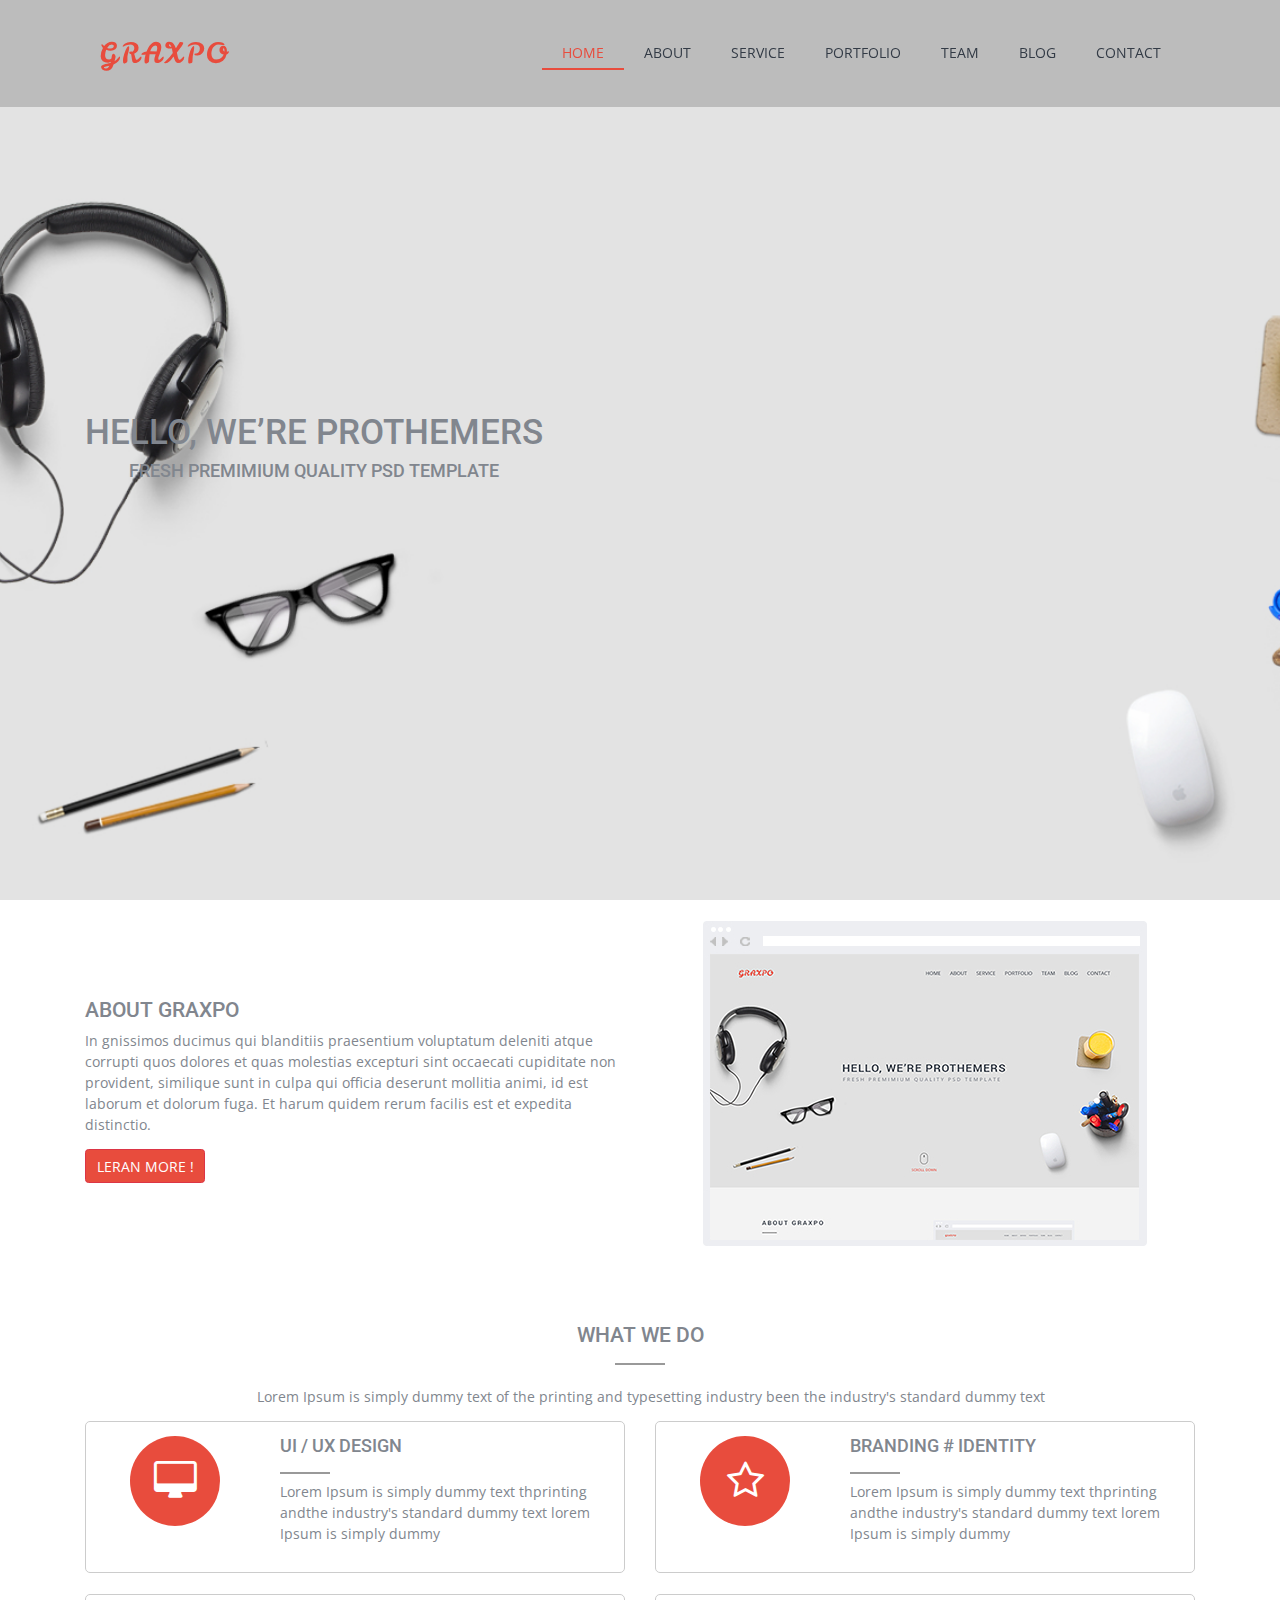
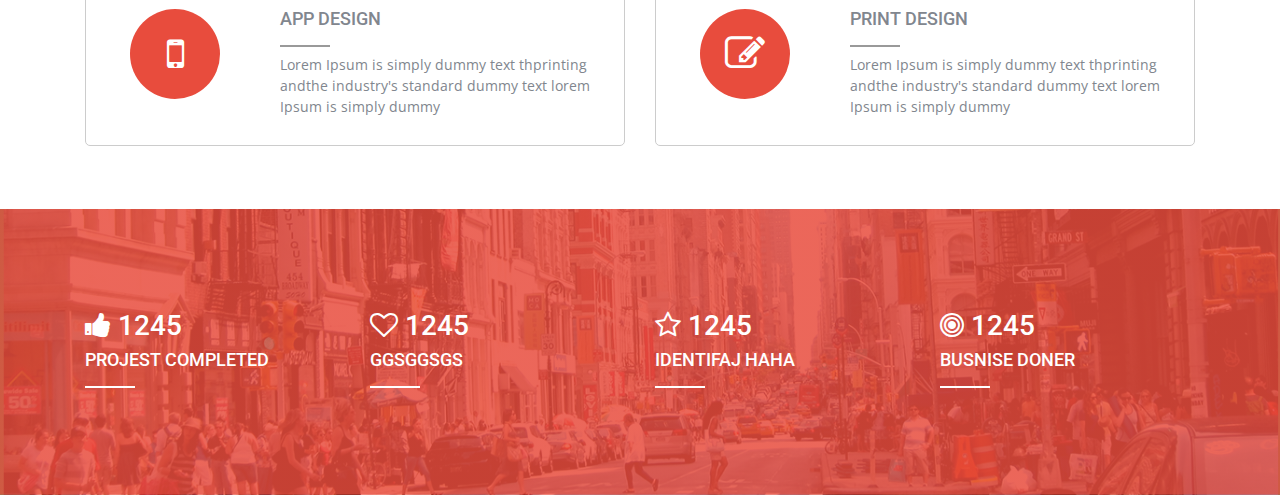
<file: graxpo/public_html/index.html>
<!doctype html>
<html lang="en">
    <head>
        <!-- Required meta tags -->
        <meta charset="utf-8">
        <meta name="viewport" content="width=device-width, initial-scale=1, shrink-to-fit=no">

        <!-- Bootstrap CSS -->
        <link href="css/bootstrap.css" rel="stylesheet" type="text/css"/>
        <link rel="stylesheet" href="https://cdnjs.cloudflare.com/ajax/libs/font-awesome/4.7.0/css/font-awesome.min.css">

        <link href="https://fonts.googleapis.com/css?family=Leckerli+One|Open+Sans:300,400|Roboto:300,400,500,700&amp;subset=latin-ext" rel="stylesheet"> 
        <!--THEME CSS-->
        <link href="css/style.css" rel="stylesheet" type="text/css"/>
        <link href="css/responsive.css" rel="stylesheet" type="text/css"/>

        <title>Bootstrap</title>
    </head>
    <body>

        <header class="fixed-top py-lg-4">
            <div class="container">
                <nav class="navbar navbar-expand-md navbar-light">
                    <a class="navbar-brand" href="#">graxpo</a>
                    <button class="navbar-toggler" type="button" data-toggle="collapse" data-target="#navbarSupportedContent" aria-controls="navbarSupportedContent" aria-expanded="false" aria-label="Toggle navigation">
                        <span class="navbar-toggler-icon"></span>
                    </button>

                    <div class="collapse navbar-collapse" id="navbarSupportedContent">
                        <ul class="navbar-nav ml-md-auto">
                            <li class="nav-item active">
                                <a class="nav-link" href="#">Home <span class="sr-only">(current)</span></a>
                            </li>
                            <li class="nav-item">
                                <a class="nav-link" href="#about">About</a>
                            </li> 
                            <li class="nav-item">
                                <a class="nav-link" href="#service">Service</a>
                            </li> 
                            <li class="nav-item">
                                <a class="nav-link" href="#portfolio">Portfolio</a>
                            </li> 
                            <li class="nav-item">
                                <a class="nav-link" href="#team">Team</a>
                            </li> 
                            <li class="nav-item">
                                <a class="nav-link" href="#blog">Blog</a>
                            </li> 
                            <li class="nav-item">
                                <a class="nav-link" href="#contact">Contact</a>
                            </li> 
                        </ul>                        
                    </div>
                </nav>
            </div>
        </header>

        <main>
            <section class="hello" style="background-image: url('img/lead.jpg')">
                <div class="container">
                    <article class="text-center">
                        <h1>HELLO, WE’RE PROTHEMERS</h1>
                        <h5>FRESH PREMIMIUM QUALITY PSD TEMPLATE</h5>
                    </article>
                </div>
            </section>

            <section class="about py-4 py-lg-4" id="about">
                <div class="container">
                    <div class="row align-items-center">
                        <div class="col-12 col-md-6 mb-4 mb-md-0">
                            <article>
                                <h4 class="text-uppercase">ABOUT GRAXPO</h4>
                                <p>In gnissimos ducimus qui blanditiis praesentium 
                                    voluptatum deleniti atque corrupti quos dolores
                                    et quas molestias excepturi sint occaecati 
                                    cupiditate non provident, similique sunt in 
                                    culpa qui officia deserunt mollitia animi, 
                                    id est laborum et dolorum fuga. Et harum quidem
                                    rerum facilis est et expedita distinctio. 
                                </p>

                                <a href="#" class="text-uppercase btn btn-danger">LERAN MORE !</a>
                            </article>
                        </div>
                        <div class="col-12 col-md-6">
                            <figure class="text-center">
                                <img src="img/browser.jpg" alt=""/>
                            </figure>
                        </div>
                    </div>
                </div>
            </section>

            <section class="service py-4 py-lg-5" id="service">
                <div class="container">
                    <h4 class="text-center text-uppercase dach mb-4">What we do</h4>
                    <p class="text-center ml-4">Lorem Ipsum is simply dummy text of the printing and typesetting industry
                        been the industry's standard dummy text 
                    </p>
                    
                    <div class="row">
                        <div class="col-12 col-md-6 mb-4">
                            <article class="service-item p-3">
                                <div class="row">
                                    <div class="col-12 col-sm-4 mb-4 mb-sm-0">
                                        <div class="service-icon text-center">
                                            <span class="fa fa-desktop"></span>                                                                                           
                                        </div>
                                    </div>
                                    <div class="col-12 col-sm-8">
                                        <div class="service-description">
                                            <h5 class="text-uppercase dach">UI / UX DESIGN</h5>
                                            <p>Lorem Ipsum is simply dummy text
                                                thprinting andthe industry's standard
                                                dummy text lorem Ipsum is simply dummy
                                            </p>
                                        </div>
                                    </div>
                                </div>
                            </article>
                        </div>
                        <div class="col-12 col-md-6 mb-4">
                            <article class="service-item p-3">
                                <div class="row">
                                    <div class="col-12 col-sm-4 mb-4 mb-sm-0">
                                        <div class="service-icon text-center">
                                            <span class="fa fa-star-o"></span>                                                                                           
                                        </div>
                                    </div>
                                    <div class="col-12 col-sm-8">
                                        <div class="service-description">
                                            <h5 class="text-uppercase dach">branding # identity</h5>
                                            <p>Lorem Ipsum is simply dummy text
                                                thprinting andthe industry's standard
                                                dummy text lorem Ipsum is simply dummy
                                            </p>
                                        </div>
                                    </div>
                                </div>
                            </article>
                        </div>
                        <div class="col-12 col-md-6 mb-4">
                            <article class="service-item p-3">
                                <div class="row">
                                    <div class="col-12 col-sm-4 mb-4 mb-sm-0">
                                        <div class="service-icon text-center">
                                            <span class="fa fa-mobile"></span>                                                                                           
                                        </div>
                                    </div>
                                    <div class="col-12 col-sm-8">
                                        <div class="service-description">
                                            <h5 class="text-uppercase dach">app design</h5>
                                            <p>Lorem Ipsum is simply dummy text
                                                thprinting andthe industry's standard
                                                dummy text lorem Ipsum is simply dummy
                                            </p>
                                        </div>
                                    </div>
                                </div>
                            </article>
                        </div>
                        <div class="col-12 col-md-6 mb-4">
                            <article class="service-item p-3">
                                <div class="row">
                                    <div class="col-12 col-sm-4 mb-4 mb-sm-0">
                                        <div class="service-icon text-center">
                                            <span class="fa fa-pencil-square-o"></span>                                                                                           
                                        </div>
                                    </div>
                                    <div class="col-12 col-sm-8">
                                        <div class="service-description">
                                            <h5 class="text-uppercase dach">print design</h5>
                                            <p>Lorem Ipsum is simply dummy text
                                                thprinting andthe industry's standard
                                                dummy text lorem Ipsum is simply dummy
                                            </p>
                                        </div>
                                    </div>
                                </div>
                            </article>
                        </div>
                    </div>
                </div>
            </section>
            
            <section class="portfolio text-white" id="portfolio" style="background-image: linear-gradient(to right, rgba(232,76,61,0.85), rgba(232,76,61,0.85)), url('img/services.jpg')">
                <div class="container">
                    <div class="row">
                        <div class="col-12 col-6 col-md-3">
                            <article class="portfolio-item">
                                <h2>
                                    <span class="fa fa-thumbs-up"></span>
                                    <span>1245</span>
                                </h2>
                                <h5 class="dach dach-white text-uppercase">projest completed</h5>
                            </article>
                        </div>
                        <div class=" col-6 col-md-3 mb-4 mb-md-0">
                            <article class="portfolio-item">
                                <h2>
                                    <span class="fa fa-heart-o"></span>
                                    <span>1245</span>
                                </h2>
                                <h5 class="dach dach-white text-uppercase">ggsggsgs</h5>
                            </article>
                        </div>
                        <div class=" col-6 col-md-3 mb-4 mb-md-0">
                            <article class="portfolio-item">
                                <h2>
                                    <span class="fa fa-star-o"></span>
                                    <span>1245</span>
                                </h2>
                                <h5 class="dach dach-white text-uppercase">identifaj haha</h5>
                            </article>
                        </div>
                        <div class="col-12 col-6 col-md-3 mb-4 mb-md-0">
                            <article class="portfolio-item">
                                <h2>
                                    <span class="fa fa-bullseye"></span>
                                    <span>1245</span>
                                </h2>
                                <h5 class="dach dach-white text-uppercase">busnise doner</h5>
                            </article>
                        </div>
                    </div>
                </div>
            </section>
        </main>








        <!-- Optional JavaScript -->
        <!-- jQuery first, then Popper.js, then Bootstrap JS -->
        <script src="js/jquery.min.js" type="text/javascript"></script>
        <script src="js/poper.js" type="text/javascript"></script>
        <script src="js/bootstrap.min.js" type="text/javascript"></script>
    </body>
</html>
</file>
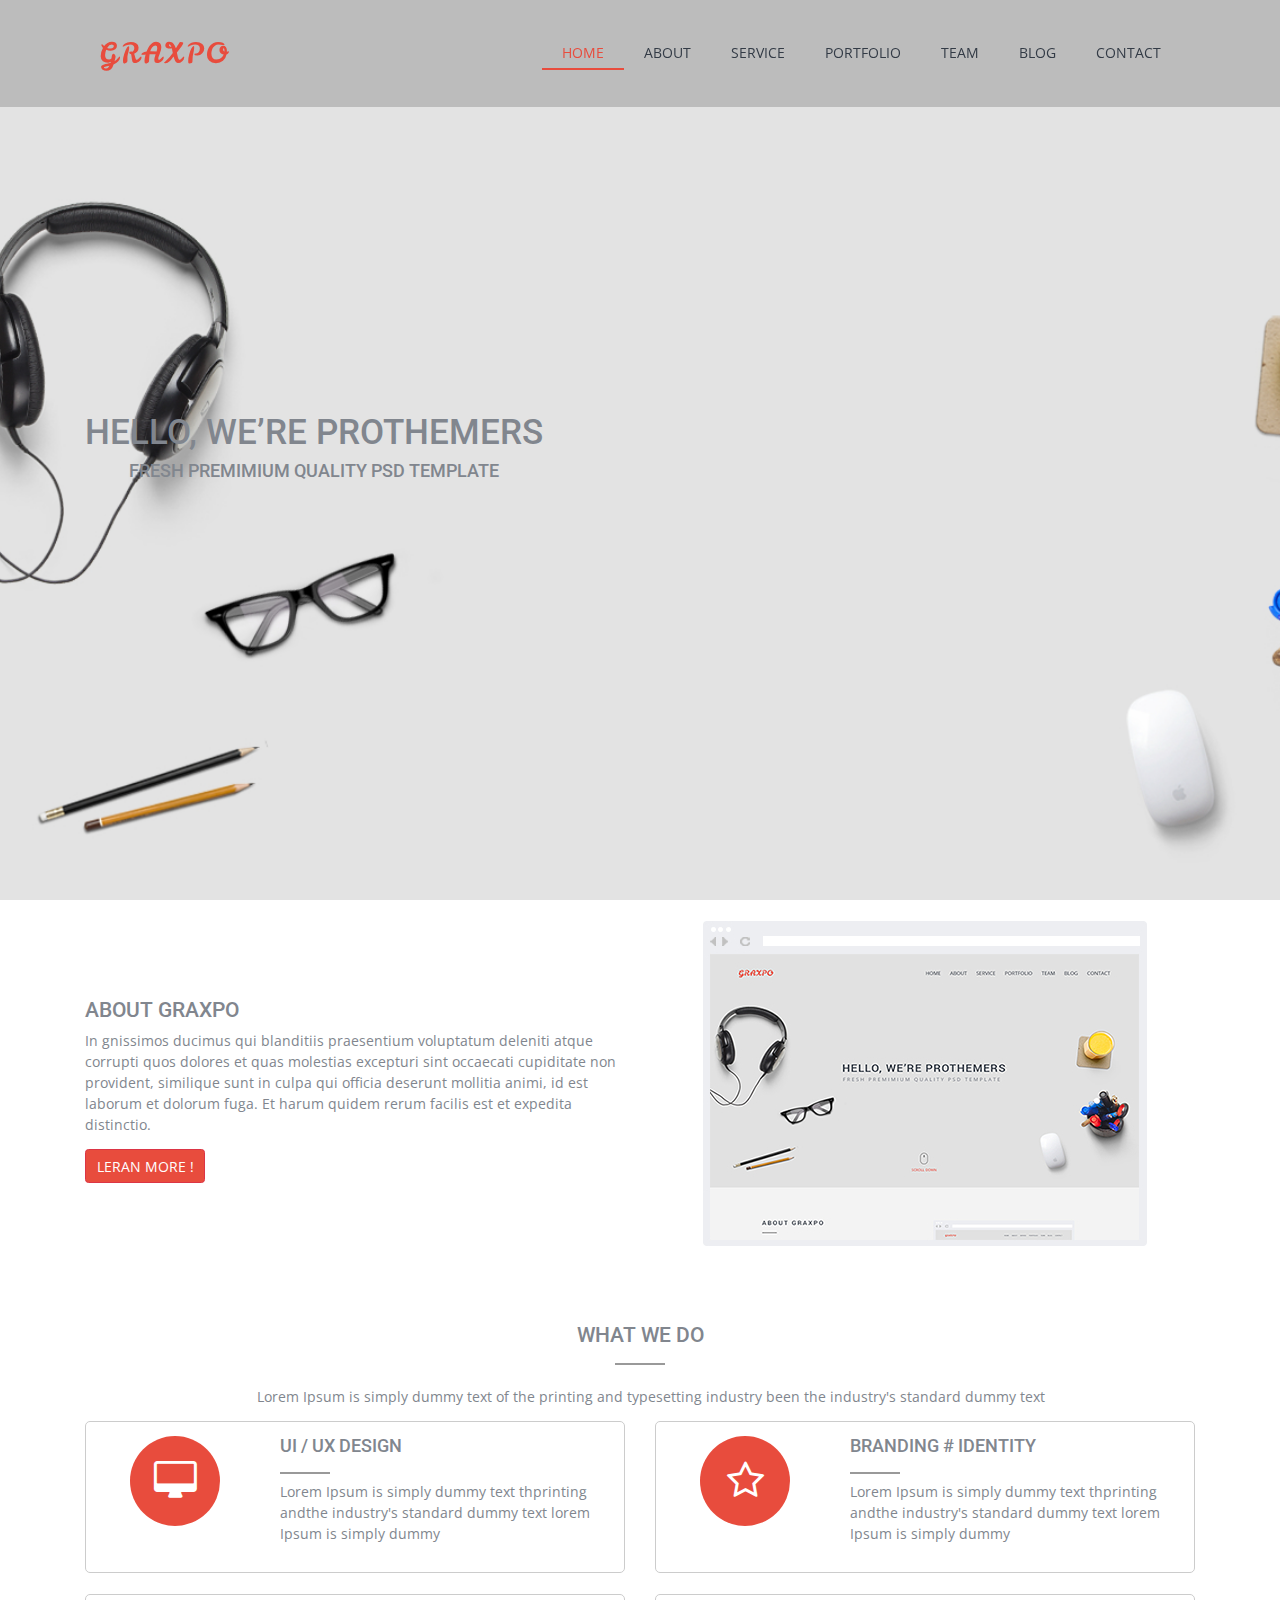
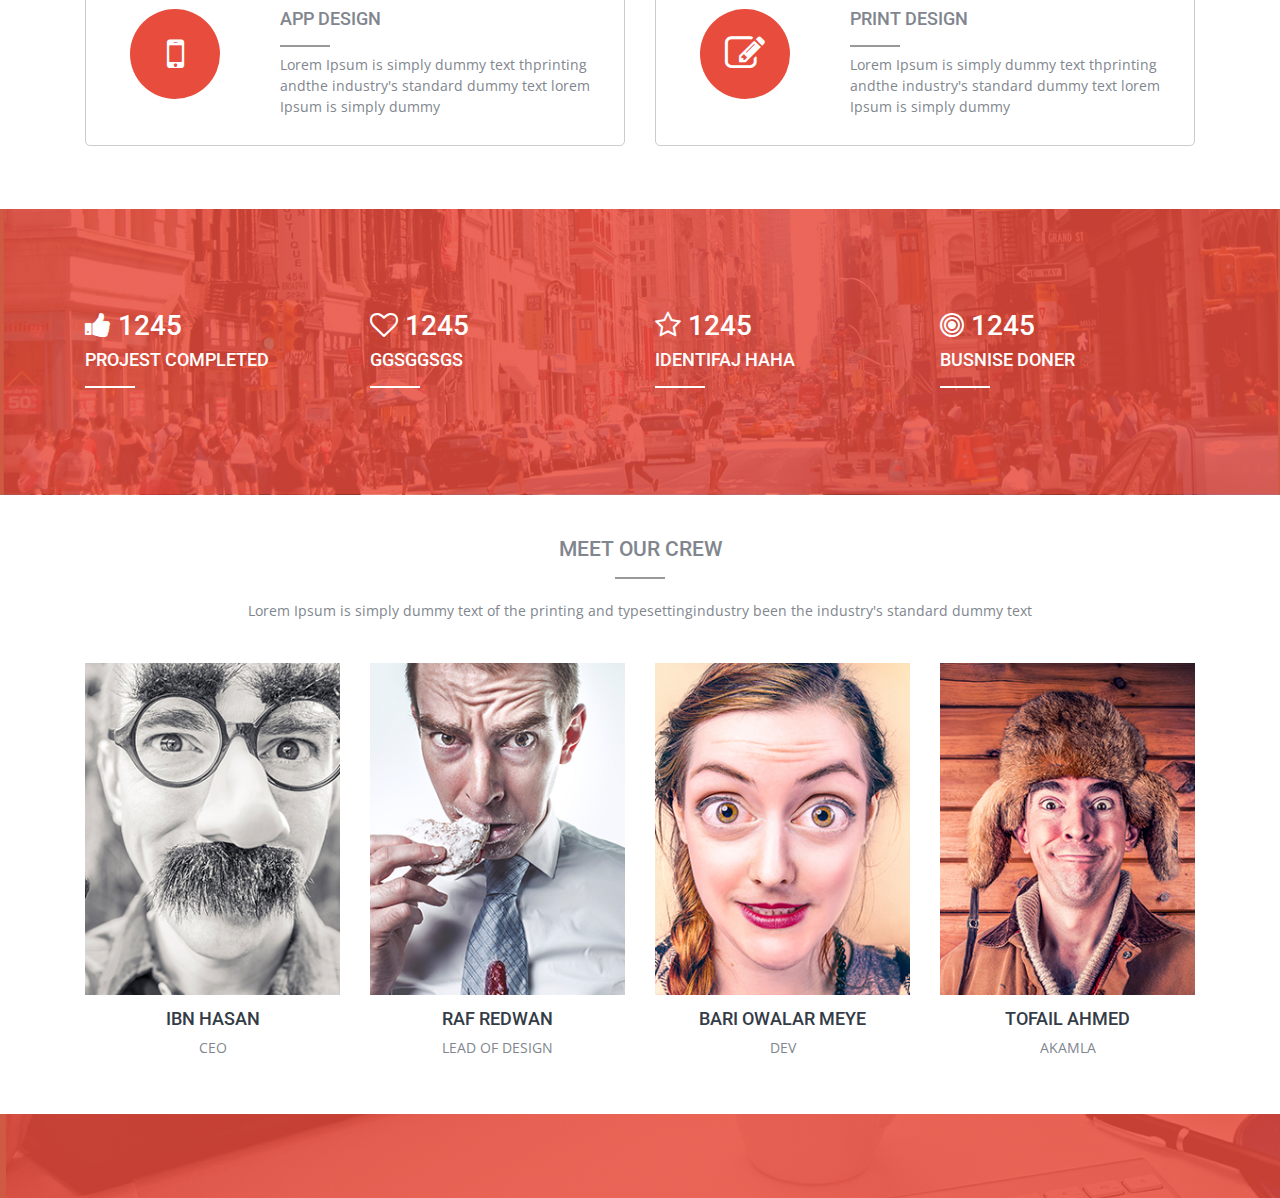
<file: graxpo1/public_html/index.html>
<!doctype html>
<html lang="en">
    <head>
        <!-- Required meta tags -->
        <meta charset="utf-8">
        <meta name="viewport" content="width=device-width, initial-scale=1, shrink-to-fit=no">

        <!-- Bootstrap CSS -->
        <link href="css/bootstrap.css" rel="stylesheet" type="text/css"/>
        <link rel="stylesheet" href="https://cdnjs.cloudflare.com/ajax/libs/font-awesome/4.7.0/css/font-awesome.min.css">

        <link href="https://fonts.googleapis.com/css?family=Leckerli+One|Open+Sans:300,400|Roboto:300,400,500,700&amp;subset=latin-ext" rel="stylesheet"> 
        <!--THEME CSS-->
        <link href="css/style.css" rel="stylesheet" type="text/css"/>
        <link href="css/responsive.css" rel="stylesheet" type="text/css"/>

        <title>Bootstrap</title>
    </head>
    <body>

        <header class="fixed-top py-lg-4">
            <div class="container">
                <nav class="navbar navbar-expand-md navbar-light">
                    <a class="navbar-brand" href="#">graxpo</a>
                    <button class="navbar-toggler" type="button" data-toggle="collapse" data-target="#navbarSupportedContent" aria-controls="navbarSupportedContent" aria-expanded="false" aria-label="Toggle navigation">
                        <span class="navbar-toggler-icon"></span>
                    </button>

                    <div class="collapse navbar-collapse" id="navbarSupportedContent">
                        <ul class="navbar-nav ml-md-auto">
                            <li class="nav-item active">
                                <a class="nav-link" href="#">Home <span class="sr-only">(current)</span></a>
                            </li>
                            <li class="nav-item">
                                <a class="nav-link" href="#about">About</a>
                            </li> 
                            <li class="nav-item">
                                <a class="nav-link" href="#service">Service</a>
                            </li> 
                            <li class="nav-item">
                                <a class="nav-link" href="#portfolio">Portfolio</a>
                            </li> 
                            <li class="nav-item">
                                <a class="nav-link" href="#team">Team</a>
                            </li> 
                            <li class="nav-item">
                                <a class="nav-link" href="#blog">Blog</a>
                            </li> 
                            <li class="nav-item">
                                <a class="nav-link" href="#contact">Contact</a>
                            </li> 
                        </ul>                        
                    </div>
                </nav>
            </div>
        </header>

        <main>
            <section class="hello" style="background-image: url('img/lead.jpg')">
                <div class="container">
                    <article class="text-center">
                        <h1>HELLO, WE’RE PROTHEMERS</h1>
                        <h5>FRESH PREMIMIUM QUALITY PSD TEMPLATE</h5>
                    </article>
                </div>
            </section>

            <section class="about py-4 py-lg-4" id="about">
                <div class="container">
                    <div class="row align-items-center">
                        <div class="col-12 col-md-6 mb-4 mb-md-0">
                            <article>
                                <h4 class="text-uppercase">ABOUT GRAXPO</h4>
                                <p>In gnissimos ducimus qui blanditiis praesentium 
                                    voluptatum deleniti atque corrupti quos dolores
                                    et quas molestias excepturi sint occaecati 
                                    cupiditate non provident, similique sunt in 
                                    culpa qui officia deserunt mollitia animi, 
                                    id est laborum et dolorum fuga. Et harum quidem
                                    rerum facilis est et expedita distinctio. 
                                </p>

                                <a href="#" class="text-uppercase btn btn-danger">LERAN MORE !</a>
                            </article>
                        </div>
                        <div class="col-12 col-md-6">
                            <figure class="text-center">
                                <img src="img/browser.jpg" alt=""/>
                            </figure>
                        </div>
                    </div>
                </div>
            </section>

            <section class="service py-4 py-lg-5" id="service">
                <div class="container">
                    <h4 class="text-center text-uppercase dach mb-4">What we do</h4>
                    <p class="text-center ml-4">Lorem Ipsum is simply dummy text of the printing and typesetting industry
                        been the industry's standard dummy text 
                    </p>

                    <div class="row">
                        <div class="col-12 col-md-6 mb-4">
                            <article class="service-item p-3">
                                <div class="row">
                                    <div class="col-12 col-sm-4 mb-4 mb-sm-0">
                                        <div class="service-icon text-center">
                                            <span class="fa fa-desktop"></span>                                                                                           
                                        </div>
                                    </div>
                                    <div class="col-12 col-sm-8">
                                        <div class="service-description">
                                            <h5 class="text-uppercase dach">UI / UX DESIGN</h5>
                                            <p>Lorem Ipsum is simply dummy text
                                                thprinting andthe industry's standard
                                                dummy text lorem Ipsum is simply dummy
                                            </p>
                                        </div>
                                    </div>
                                </div>
                            </article>
                        </div>
                        <div class="col-12 col-md-6 mb-4">
                            <article class="service-item p-3">
                                <div class="row">
                                    <div class="col-12 col-sm-4 mb-4 mb-sm-0">
                                        <div class="service-icon text-center">
                                            <span class="fa fa-star-o"></span>                                                                                           
                                        </div>
                                    </div>
                                    <div class="col-12 col-sm-8">
                                        <div class="service-description">
                                            <h5 class="text-uppercase dach">branding # identity</h5>
                                            <p>Lorem Ipsum is simply dummy text
                                                thprinting andthe industry's standard
                                                dummy text lorem Ipsum is simply dummy
                                            </p>
                                        </div>
                                    </div>
                                </div>
                            </article>
                        </div>
                        <div class="col-12 col-md-6 mb-4">
                            <article class="service-item p-3">
                                <div class="row">
                                    <div class="col-12 col-sm-4 mb-4 mb-sm-0">
                                        <div class="service-icon text-center">
                                            <span class="fa fa-mobile"></span>                                                                                           
                                        </div>
                                    </div>
                                    <div class="col-12 col-sm-8">
                                        <div class="service-description">
                                            <h5 class="text-uppercase dach">app design</h5>
                                            <p>Lorem Ipsum is simply dummy text
                                                thprinting andthe industry's standard
                                                dummy text lorem Ipsum is simply dummy
                                            </p>
                                        </div>
                                    </div>
                                </div>
                            </article>
                        </div>
                        <div class="col-12 col-md-6 mb-4">
                            <article class="service-item p-3">
                                <div class="row">
                                    <div class="col-12 col-sm-4 mb-4 mb-sm-0">
                                        <div class="service-icon text-center">
                                            <span class="fa fa-pencil-square-o"></span>                                                                                           
                                        </div>
                                    </div>
                                    <div class="col-12 col-sm-8">
                                        <div class="service-description">
                                            <h5 class="text-uppercase dach">print design</h5>
                                            <p>Lorem Ipsum is simply dummy text
                                                thprinting andthe industry's standard
                                                dummy text lorem Ipsum is simply dummy
                                            </p>
                                        </div>
                                    </div>
                                </div>
                            </article>
                        </div>
                    </div>
                </div>
            </section>

            <section class="portfolio text-white" id="portfolio" style="background-image: linear-gradient(to right, rgba(232,76,61,0.85), rgba(232,76,61,0.85)), url('img/services.jpg')">
                <div class="container">
                    <div class="row">
                        <div class="col-12 col-6 col-md-3">
                            <article class="portfolio-item">
                                <h2>
                                    <span class="fa fa-thumbs-up"></span>
                                    <span>1245</span>
                                </h2>
                                <h5 class="dach dach-white text-uppercase">projest completed</h5>
                            </article>
                        </div>
                        <div class=" col-6 col-md-3 mb-4 mb-md-0">
                            <article class="portfolio-item">
                                <h2>
                                    <span class="fa fa-heart-o"></span>
                                    <span>1245</span>
                                </h2>
                                <h5 class="dach dach-white text-uppercase">ggsggsgs</h5>
                            </article>
                        </div>
                        <div class=" col-6 col-md-3 mb-4 mb-md-0">
                            <article class="portfolio-item">
                                <h2>
                                    <span class="fa fa-star-o"></span>
                                    <span>1245</span>
                                </h2>
                                <h5 class="dach dach-white text-uppercase">identifaj haha</h5>
                            </article>
                        </div>
                        <div class="col-12 col-6 col-md-3 mb-4 mb-md-0">
                            <article class="portfolio-item">
                                <h2>
                                    <span class="fa fa-bullseye"></span>
                                    <span>1245</span>
                                </h2>
                                <h5 class="dach dach-white text-uppercase">busnise doner</h5>
                            </article>
                        </div>
                    </div>
                </div>
            </section>

            <section class="team py-5 text-center" id="team">
                <div class="container">
                    <h4 class="text-uppercase dach mb-4 text-center">MEET OUR CREW</h4>
                    <p class="mb-5">Lorem Ipsum is simply dummy text of the printing and 
                        typesettingindustry
                        been the industry's standard dummy text
                    </p>
                    <div class="row">
                        <div class="col-12 col-sm-6 col-lg-3 mb-4 mb-md-0">
                            <article class="team-member">
                                <figure>
                                    <img src="img/team-01.jpg" alt=""/>
                                    <div class="hover p-4">
                                        <p>Hi ! I m Redwan from bangladesh.
                                            I am a Professional graphic designer
                                            & expert on print and UI/ UX .
                                        </p>
                                        <div>
                                            <a href="#" class="fa fa-facebook"></a>
                                            <a href="#" class="fa fa-linkedin"></a>                                            
                                        </div>
                                    </div>
                                </figure>
                                <h5><a href="#" class="text-uppercase">IBN HASAN</a></h5>
                                <p class="text-uppercase">CEO</p>
                            </article>

                        </div>
                        <div class="col-12 col-sm-6 col-lg-3 mb-4 mb-md-0">
                            <article class="team-member">
                                <figure>
                                    <img src="img/team-02.jpg" alt=""/>
                                    <div class="hover p-4">
                                        <p>Hi ! I m Redwan from bangladesh.
                                            I am a Professional graphic designer
                                            & expert on print and UI/ UX .
                                        </p>
                                        <div>
                                            <a href="#" class="fa fa-facebook"></a>
                                            <a href="#" class="fa fa-linkedin"></a>                                            
                                        </div>
                                    </div>
                                </figure>
                                <h5><a href="#" class="text-uppercase">RAF REDWAN</a></h5>
                                <p class="text-uppercase">LEAD OF DESIGN </p>
                            </article>

                        </div>
                        <div class="col-12 col-sm-6 col-lg-3 mb-4 mb-md-0">
                            <article class="team-member">
                                <figure>
                                    <img src="img/team-03.jpg" alt=""/>
                                    <div class="hover p-4">
                                        <p>Hi ! I m Redwan from bangladesh.
                                            I am a Professional graphic designer
                                            & expert on print and UI/ UX .
                                        </p>
                                        <div>
                                            <a href="#" class="fa fa-facebook"></a>
                                            <a href="#" class="fa fa-linkedin"></a>                                            
                                        </div>
                                    </div>
                                </figure>
                                <h5><a href="#" class="text-uppercase">BARI OWALAR MEYE</a></h5>
                                <p class="text-uppercase">DEV</p>
                            </article>

                        </div>
                        <div class="col-12 col-sm-6 col-lg-3 mb-4 mb-md-0">
                            <article class="team-member">
                                <figure>
                                    <img src="img/team-04.jpg" alt=""/>
                                    <div class="hover p-4">
                                        <p>Hi ! I m Redwan from bangladesh.
                                            I am a Professional graphic designer
                                            & expert on print and UI/ UX .
                                        </p>
                                        <div>
                                            <a href="#" class="fa fa-facebook"></a>
                                            <a href="#" class="fa fa-linkedin"></a>                                            
                                        </div>
                                    </div>
                                </figure>
                                <h5><a href="#" class="text-uppercase">TOFAIL AHMED</a></h5>
                                <p class="text-uppercase">AKAMLA</p>
                            </article>

                        </div>
                    </div>
                </div>


            </section>
            
            <section class="subscribe py-5" id="blog" style="background-image: linear-gradient(to right, rgba(232,76,61,0.85), rgba(232,76,61,0.85)), url('img/subscribe.jpg')">
                <div class="container">
                    <div class="row justify-content-around">
                        
                    </div>
                </div>
            </section>



        </main>








        <!-- Optional JavaScript -->
        <!-- jQuery first, then Popper.js, then Bootstrap JS -->
        <script src="js/jquery.min.js" type="text/javascript"></script>
        <script src="js/poper.js" type="text/javascript"></script>
        <script src="js/bootstrap.min.js" type="text/javascript"></script>
    </body>
</html>
</file>
<file: graxpo/public_html/css/style.css>
/*    font-family: 'Leckerli One', cursive;

    font-family: 'Roboto', sans-serif;

    font-family: 'Open Sans', sans-serif;*/




html{
    font-size: 14px;
}


img{
    max-width: 100%;
}

body{
    color: #81868e;
    font-family: 'Open Sans', sans-serif;
}

h1,h2,h3,h4,h5,h6{
    font-family: 'Roboto', sans-serif;
}

.dach:after{
    content: '';
    display: block;
    width: 50px;
    height: 2px;
    background: #999;
    margin-top: 15px;
}

.dach.text-center:after{
    margin: 15px auto 0;
}

.dach-white:after{
    background: #fff;
}

/*HEADER*/

header{
    background: rgba(150, 150, 150,0.5);
}
.navbar-brand{
    font-family: 'Leckerli One', cursive;
    font-size: 2rem;
    color: #E84C3D !important;
    letter-spacing: 2px;
    text-transform: uppercase;
}

.navbar-light .navbar-toggler{
    border-color:  #E84C3D !important;
}

.navbar-light .navbar-toggler:hover{
    background:  #E84C3D !important;
}

.navbar-light .navbar-toggler-icon {
    background-image: url("data:image/svg+xml;charset=utf8,%3Csvg viewBox='0 0 30 30' xmlns='http://www.w3.org/2000/svg'%3E%3Cpath stroke='rgba(232, 76, 61, 1)' stroke-width='2' stroke-linecap='round' stroke-miterlimit='10' d='M4 7h22M4 15h22M4 23h22'/%3E%3C/svg%3E");
}

.navbar-light .navbar-toggler:hover .navbar-toggler-icon {
    background-image: url("data:image/svg+xml;charset=utf8,%3Csvg viewBox='0 0 30 30' xmlns='http://www.w3.org/2000/svg'%3E%3Cpath stroke='rgba(255, 255, 255, 1)' stroke-width='2' stroke-linecap='round' stroke-miterlimit='10' d='M4 7h22M4 15h22M4 23h22'/%3E%3C/svg%3E");
}

.navbar-light .navbar-nav .nav-link{
    text-transform: uppercase;
    color: #333B46;
    padding: 5px 10px;
    border-bottom: 1px solid #eee;
    transition: 0.5s ease;
}
.navbar-light .navbar-nav .nav-link:hover,
.navbar-light .navbar-nav .nav-item.active .nav-link{
    background: #E84C3D;
    color: #fff;
}

.navbar-nav{
    background: #fff;
}

/*HELOO*/
.hello{
    background-size: cover;
    background-position: center;
}

.hello article{
    height: 100vh;
    display: table-cell;
    vertical-align: middle;
    min-width: 1%;
}

.btn-danger, .bg-danger{
    background-color: #E84C3D;
}

/*SERVICE*/
.service-item{
    border: 1px solid #ccc;
    border-radius: 5px;
    transition: 0.5s ease;
}

.service-item:hover{
    background: #E84C3D;
    color: #fff;
     border: 1px solid #E84C3D;
}

.service-icon .fa{
    width: 90px;
    height: 90px;
    border-radius: 50%;
    line-height: 90px;
    background: #E84C3D;
    color: #fff;
    font-size: 40px;
    transition: 0.5s ease;
        
}

.service-item:hover .service-icon .fa{
    background: #fff;
    color: #E84C3D;
}

/*PORTFOLIO*/


.portfolio{
    padding: 100px 0;
    background-size: cover;
    background-position: center;
}
</file>
<file: graxpo/public_html/css/responsive.css>
@media(min-width:576px){


}


@media(min-width:768px){
    /*HEADER*/
    .navbar-light .navbar-nav .nav-link{

        color: #333B46;
        padding: 5px 10px;
        border-bottom: 2px solid transparent;
    }
    .navbar-light .navbar-nav .nav-link:hover,
    .navbar-light .navbar-nav .nav-item.active .nav-link{
        background: transparent;
        color: #E84C3D;
        border-bottom: 2px solid #E84C3D;
    }

    .navbar-nav{
    background: transparent;
}

}



@media(min-width:992px){




}


@media(min-width:1200px){

    /*HEADER*/
    .navbar-light .navbar-nav .nav-link{

        
        padding: 5px 20px;
       
    }

}
</file>
<file: graxpo1/public_html/css/style.css>
/*    font-family: 'Leckerli One', cursive;

    font-family: 'Roboto', sans-serif;

    font-family: 'Open Sans', sans-serif;*/




html{
    font-size: 14px;
}


img{
    max-width: 100%;
}

body{
    color: #81868e;
    font-family: 'Open Sans', sans-serif;
}

h1,h2,h3,h4,h5,h6{
    font-family: 'Roboto', sans-serif;
}

.dach:after{
    content: '';
    display: block;
    width: 50px;
    height: 2px;
    background: #999;
    margin-top: 15px;
}

.dach.text-center:after{
    margin: 15px auto 0;
}

.dach-white:after{
    background: #fff;
}

/*HEADER*/

header{
    background: rgba(150, 150, 150,0.5);
}
.navbar-brand{
    font-family: 'Leckerli One', cursive;
    font-size: 2rem;
    color: #E84C3D !important;
    letter-spacing: 2px;
    text-transform: uppercase;
}

.navbar-light .navbar-toggler{
    border-color:  #E84C3D !important;
}

.navbar-light .navbar-toggler:hover{
    background:  #E84C3D !important;
}

.navbar-light .navbar-toggler-icon {
    background-image: url("data:image/svg+xml;charset=utf8,%3Csvg viewBox='0 0 30 30' xmlns='http://www.w3.org/2000/svg'%3E%3Cpath stroke='rgba(232, 76, 61, 1)' stroke-width='2' stroke-linecap='round' stroke-miterlimit='10' d='M4 7h22M4 15h22M4 23h22'/%3E%3C/svg%3E");
}

.navbar-light .navbar-toggler:hover .navbar-toggler-icon {
    background-image: url("data:image/svg+xml;charset=utf8,%3Csvg viewBox='0 0 30 30' xmlns='http://www.w3.org/2000/svg'%3E%3Cpath stroke='rgba(255, 255, 255, 1)' stroke-width='2' stroke-linecap='round' stroke-miterlimit='10' d='M4 7h22M4 15h22M4 23h22'/%3E%3C/svg%3E");
}

.navbar-light .navbar-nav .nav-link{
    text-transform: uppercase;
    color: #333B46;
    padding: 5px 10px;
    border-bottom: 1px solid #eee;
    transition: 0.5s ease;
}
.navbar-light .navbar-nav .nav-link:hover,
.navbar-light .navbar-nav .nav-item.active .nav-link{
    background: #E84C3D;
    color: #fff;
}

.navbar-nav{
    background: #fff;
}

/*HELOO*/
.hello{
    background-size: cover;
    background-position: center;
}

.hello article{
    height: 100vh;
    display: table-cell;
    vertical-align: middle;
    min-width: 1%;
}

.btn-danger, .bg-danger{
    background-color: #E84C3D;
}

/*SERVICE*/
.service-item{
    border: 1px solid #ccc;
    border-radius: 5px;
    transition: 0.5s ease;
}

.service-item:hover{
    background: #E84C3D;
    color: #fff;
    border: 1px solid #E84C3D;
}

.service-icon .fa{
    width: 90px;
    height: 90px;
    border-radius: 50%;
    line-height: 90px;
    background: #E84C3D;
    color: #fff;
    font-size: 40px;
    transition: 0.5s ease;

}

.service-item:hover .service-icon .fa{
    background: #fff;
    color: #E84C3D;
}

/*PORTFOLIO*/


.portfolio{
    padding: 100px 0;
    background-size: cover;
    background-position: center;
}

/*TEAM*/

.team-member{
    display: inline-block;
    max-width: 320px;
}

.team-member img{
    width: 100%;
    transition: 0.5s ease;
}

.team-member figure{
    position: relative;
    overflow: hidden;
}

.team-member:hover img{
    transform: scale(1.1);
}

.team-member .hover{
    position: absolute;
    bottom: 10px;
    left: 10px;
    right: 10px;
    background: #E84C3D;
    color: #fff;
    display: none;
}

.team-member:hover .hover{
    display: block;
}

.team-member .hover .fa{
    color: #fff;
    width: 40px;
    height: 40px;
    border-radius: 50%;
    line-height: 40px;
    border: 1px solid #fff;
    margin: 0 5px;
    transition: 0.5s ease;
    font-size: 22px;
}

.team-member .hover .fa:hover{
    transform: rotate(360deg);
    text-decoration: none;
}

.team-member h5 a{
    color: #333B46;
}
</file>
<file: graxpo1/public_html/css/responsive.css>
@media(min-width:576px){


}


@media(min-width:768px){
    /*HEADER*/
    .navbar-light .navbar-nav .nav-link{

        color: #333B46;
        padding: 5px 10px;
        border-bottom: 2px solid transparent;
    }
    .navbar-light .navbar-nav .nav-link:hover,
    .navbar-light .navbar-nav .nav-item.active .nav-link{
        background: transparent;
        color: #E84C3D;
        border-bottom: 2px solid #E84C3D;
    }

    .navbar-nav{
    background: transparent;
}

}



@media(min-width:992px){




}


@media(min-width:1200px){

    /*HEADER*/
    .navbar-light .navbar-nav .nav-link{

        
        padding: 5px 20px;
       
    }

}
</file>
